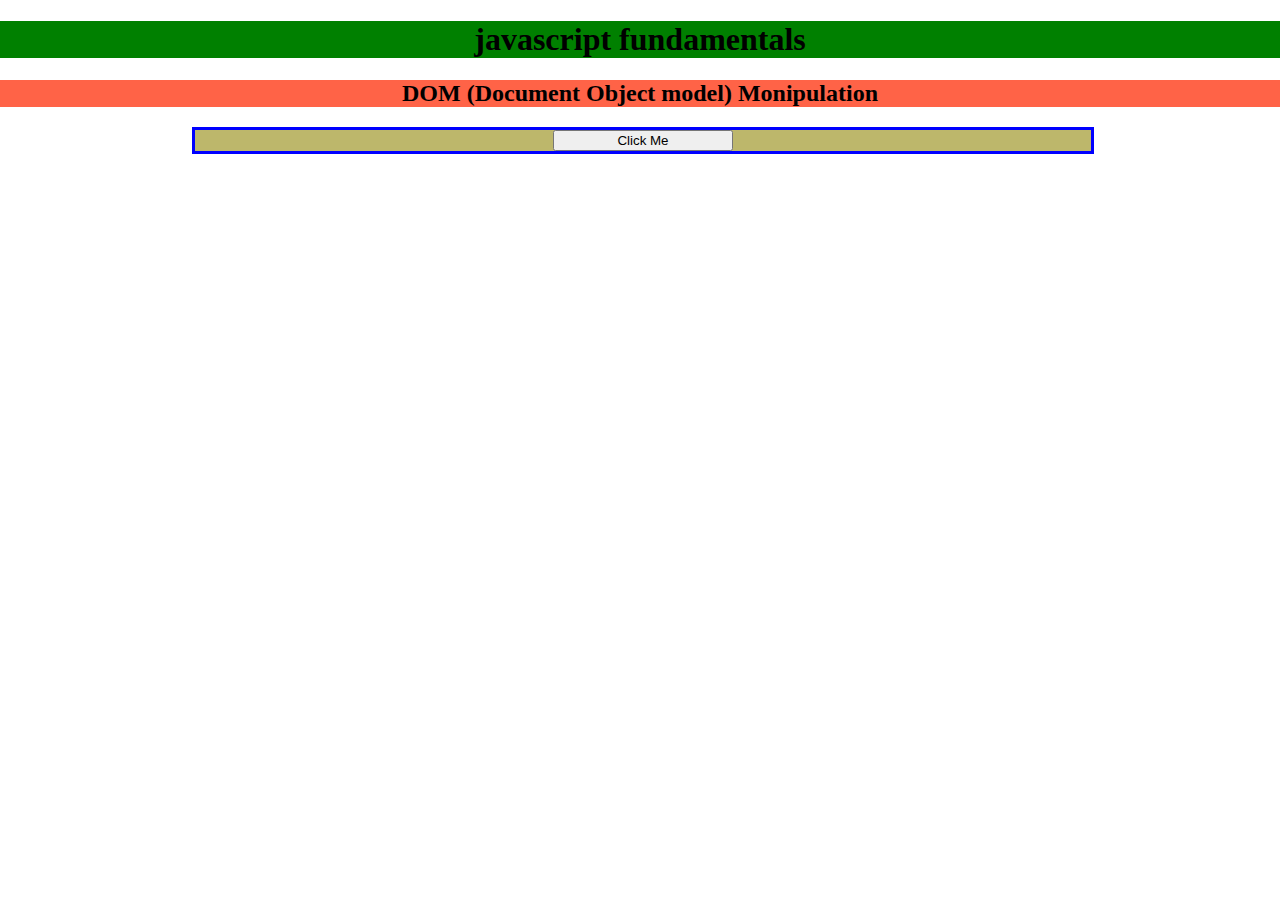
<file: index.html>
<!DOCTYPE html>
<html lang="en">

<head>
    <meta charset="UTF-8">
    <meta http-equiv="X-UA-Compatible" content="IE=edge">
    <meta name="viewport" content="width=device-width, initial-scale=1.0">
    <link rel="stylesheet" href="./css/styele.css">
    <title>javascript</title>
</head>

<body>
    <!--(1) <script src="./javascript/fundamental.js"></script> -->
    <!-- <script src="./javascript/fundamental2.js"></script> -->
    <!-- <script src="./javascript/fundamental3.js"></script> -->
    <!-- <script src="./javascript/fundamental4.js"></script> -->
    <!-- <script src="./javascript/fundamental5.js"></script> -->
    <!-- <script src="./javascript/fundamental6.js"></script> -->
    <!-- <script src="/javascript/fundamental7.js"></script> -->
    <!-- <script src="./javascript/fundamental8.js"></script> -->
    <!-- <script src="javascript/fundamental9.js"></script> -->
    <!-- <script src="./javascript/fundamental10.js"></script> -->
    <!-- <script src="./javascript/fundamental11.js"></script> -->
    <!-- <script src="./javascript/fundamental12.js"></script> -->
    <!-- <script src="./javascript/fundamental13.js"></script> -->
    <h1> javascript fundamentals</h1>
    <h2>DOM (Document Object model) Monipulation</h2>
    <div class="container">
        <button id="clickMe" class="btn"> Click Me</button>
    </div>
    <!-- <script src="./javascript/fundamental14.js"></script> -->
    <script src="./javascript/rest.js"></script>

</body>

</html>
</file>
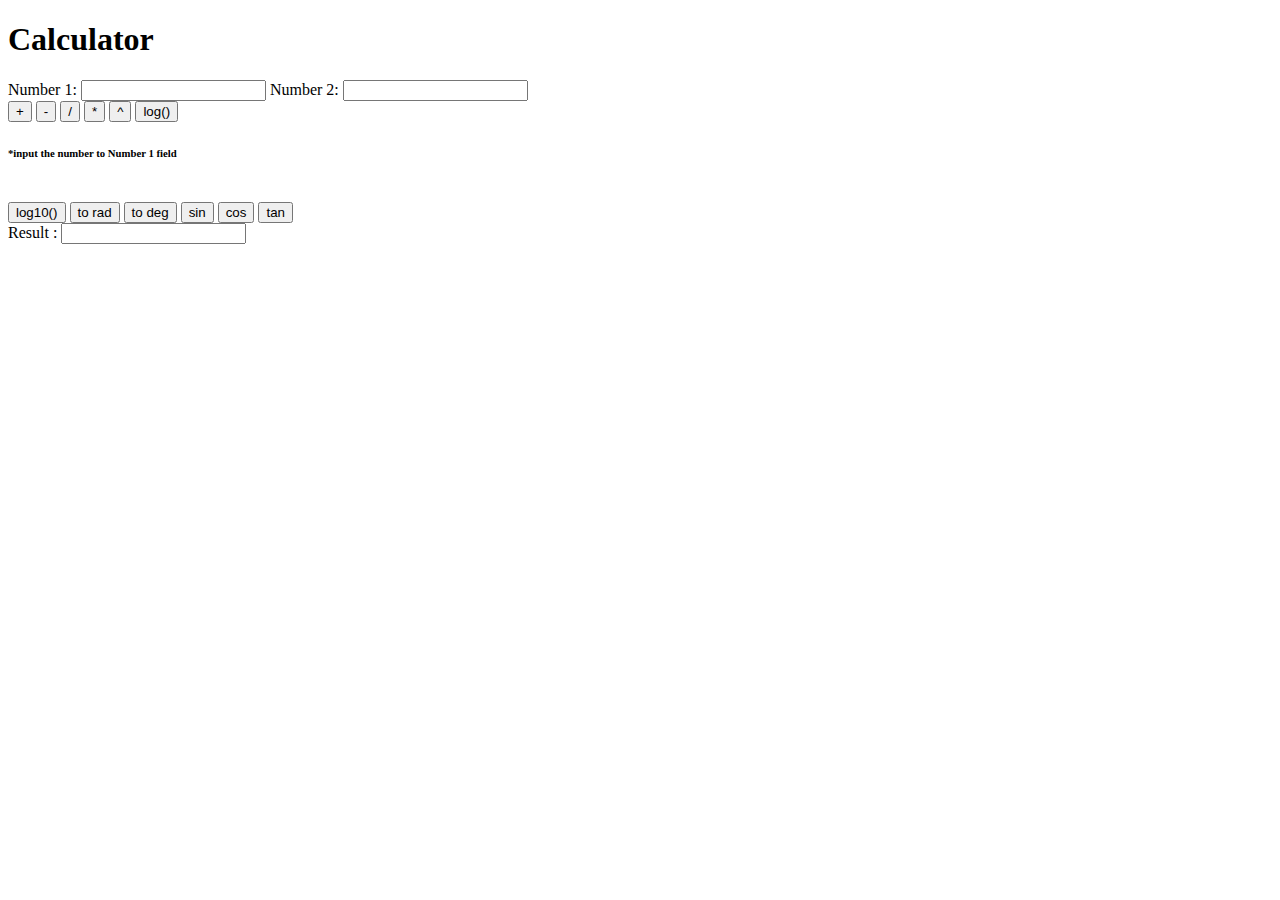
<file: calculator.html>
<!DOCTYPE html>
<html lang="en">

<head>
    <meta charset="UTF-8">
    <meta http-equiv="X-UA-Compatible" content="IE=edge">
    <meta name="viewport" content="width=device-width, initial-scale=1.0">
    <title>Calculator</title>
</head>

<body>
    <div>
        <h1>Calculator</h1>
        Number 1: <input type="text">
        Number 2: <input type="text">
        <br>
        <input type="button" value="+">
        <input type="button" value="-">
        <input type="button" value="/">
        <input type="button" value="*">
        <input type="button" value="^">
        <input type="button" value="log()">
        <h6>*input the number to Number 1 field</h6>
        <br>
        <input type="button" value="log10()">
        <input type="button" value="to rad">
        <input type="button" value="to deg">
        <input type="button" value="sin">
        <input type="button" value="cos">
        <input type="button" value="tan">
        <br>
        Result : <input type="text">
    </div>

    <script src="./javascript/calculator.js"></script>
</body>

</html>
</file>
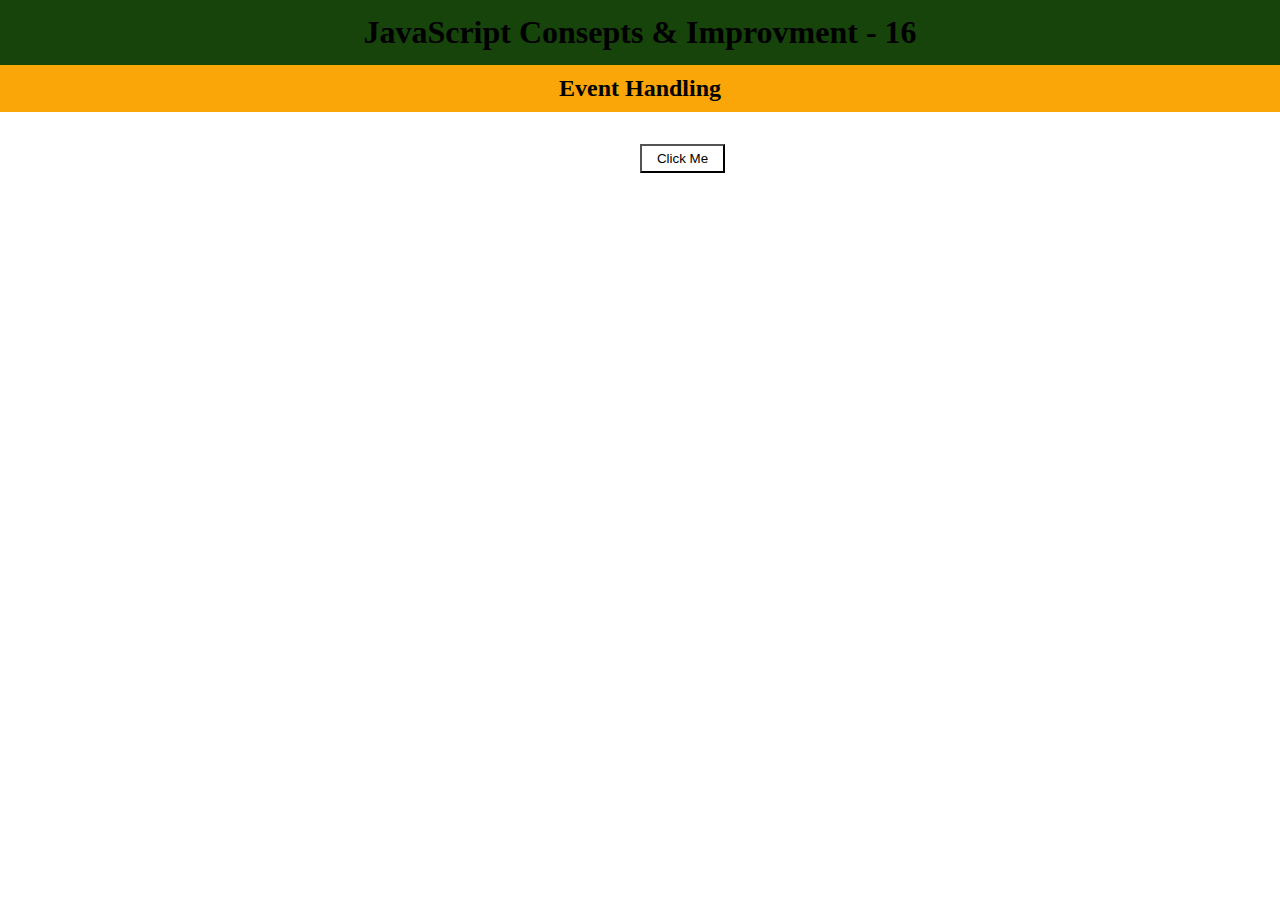
<file: eventhandling.html>
<!DOCTYPE html>
<html lang="en">

<head>
    <meta charset="UTF-8">
    <meta http-equiv="X-UA-Compatible" content="IE=edge">
    <meta name="viewport" content="width=device-width, initial-scale=1.0">
    <link rel="stylesheet" href="./css/eventhandling.css">
    <script src="./javascript/eventhandling.js" defer></script>
   
    <title>Document</title>
</head>

<body>

    <h1>
        JavaScript Consepts & Improvment - 16
    </h1>
    <h2>
        Event Handling

    </h2>
    <button id="btn" class="btn">
        Click Me
    </button>

</body>

</html>
</file>
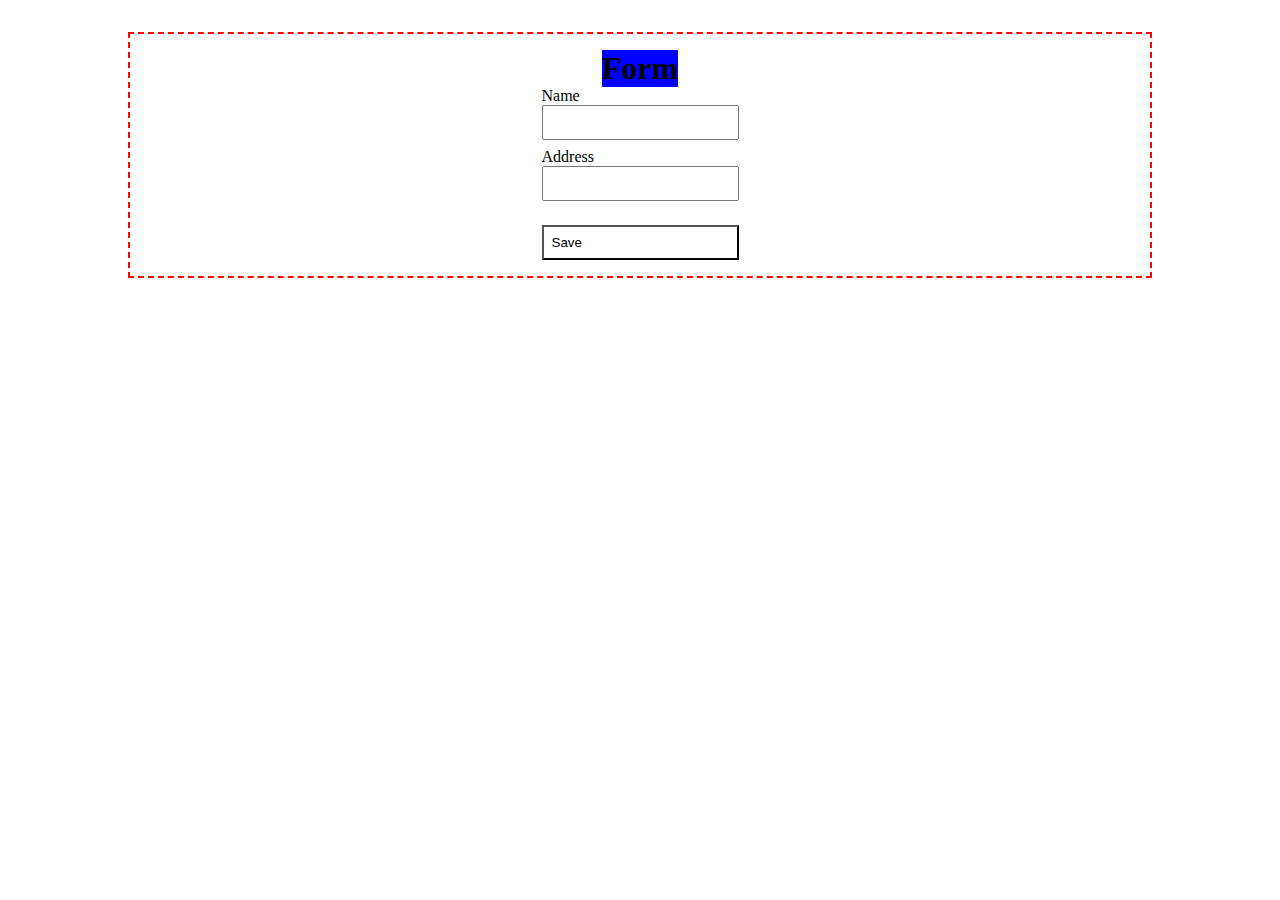
<file: form.html>
<!DOCTYPE html>
<html lang="en">

<head>
    <meta charset="UTF-8">
    <meta http-equiv="X-UA-Compatible" content="IE=edge">
    <meta name="viewport" content="width=device-width, initial-scale=1.0">
    <link rel="stylesheet" href="form.css">
    <script src="./javascript/fundamental15.js" defer></script>
    <title>DOM</title>
</head>

<body>
    <div class="container">
        <div class="form-container">
            <h1>Form</h1>
            <label>Name</label>
            <input type="text" id="name">
            <label> Address</label>
            <input type="text" id="address">
            <button class="btn" id="saveBtn">Save</button>
        </div>
    </div>

</body>

</html>
</file>
<file: css/styele.css>
body {
    position: relative;
    margin: 0;
    padding: 0;
}

h1 {
    text-align: center;
    background-color: green;
}

h2 {
    background-color: tomato;
    text-align: center;
}

.container {
    border: 3px solid blue;
    height: auto;
    width: 70%;
    position: relative;
    /* top: 80%; */
    left: 15%;
    background-color: darkkhaki;

}

.btn {
    position: relative;
    height: 20%;
    width: 20%;
    left: 40%;
    top: 5%;

}

ul {
    width: 80%;
    margin: auto;
    list-style: none;
    padding: 0;
    /* padding: 16px; */
}

ul li {
    line-height: 36px;
    /* background-color: blue; */
    padding: 8px;
}

ul li:nth-child(odd) {
    background-color: #161616;
    color: yellow;
}

ul li:nth-child(even) {
    background-color: yellow;
    color: #161616;
}

ul li:hover {
    background-color: yellowgreen;
    /* cursor: pointer; */
}

ul li {
    display: flex;
    justify-content: space-between;
}
</file>
<file: css/eventhandling.css>
body {
    margin: 0;
    border: 0;
}

h1{
    text-align: center;
    background-color: rgb(22, 68, 11);
    padding: 14px;
    margin: 0;
}
h2{
    text-align: center;
    background-color: rgb(250, 166, 9);
    padding: 10px;
    margin: 0;
}
.center{
    position: relative;
}

.btn{
    margin-top: 2.5%;
    margin-left: 50%;
    cursor: pointer;
    padding: 5px;
    width: 85px;
    background-color: #fff;
}

.btn:hover{
    background-color: rgb(181, 247, 187);
    /* text-decoration-color: #fff; */
    padding: 7px;
}
</file>
<file: form.css>
* {
    margin: 0;
    padding: 0;
    box-sizing: border-box;
}

body {}

.container {
    padding: 16px;
    border: 2px red dashed;
    width: 80%;
    margin: 32px auto;
    display: -webkit-flex;
    display: -ms-flex;
    display: flex;
    flex-direction: column;
    align-items: center;
}

.form-container {
    display: flex;
    flex-direction: column;
}

.form-container input[type="text"] {
    padding: 8px;
    margin-bottom: 8px;
}

h1 {
    margin-left: auto;
    margin-right: auto;
    width: auto;
    background-color: blue;
}

.btn {
    display: flex;
    cursor: pointer;
    background-color: white;
    padding: 8px;
    transition: all 300ms ease-in;
    margin-top: 16px;
}
</file>
